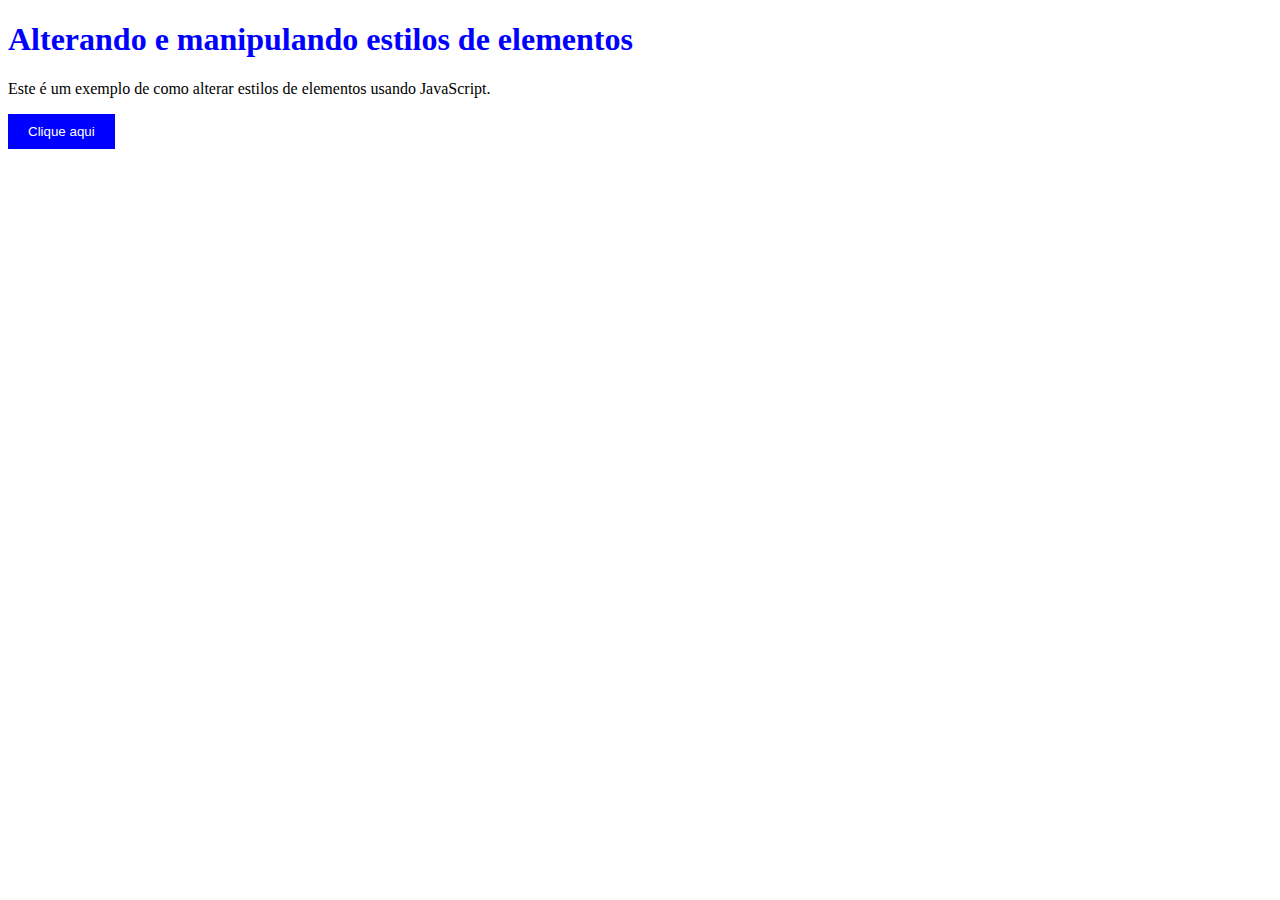
<file: Altrando_manipulando_estilos_elementos/index.html>
<!DOCTYPE html>
<html lang="pt-br">
<head>
    <meta charset="UTF-8" />
    <meta name="viewport" content="width=device-width, initial-scale=1.0" />
    <title>Alterando e manipulando estilos de elementos</title>
    <link rel="stylesheet" href="style.css">
</head>
<body>
    <main>
        <h1>Alterando e manipulando estilos de elementos</h1>
        <p>Este é um exemplo de como alterar estilos de elementos usando JavaScript.</p>
        <button id="btn">Clique aqui</button>
    </main>

  <script src="script.js"></script>
</body>
</html>
</file>
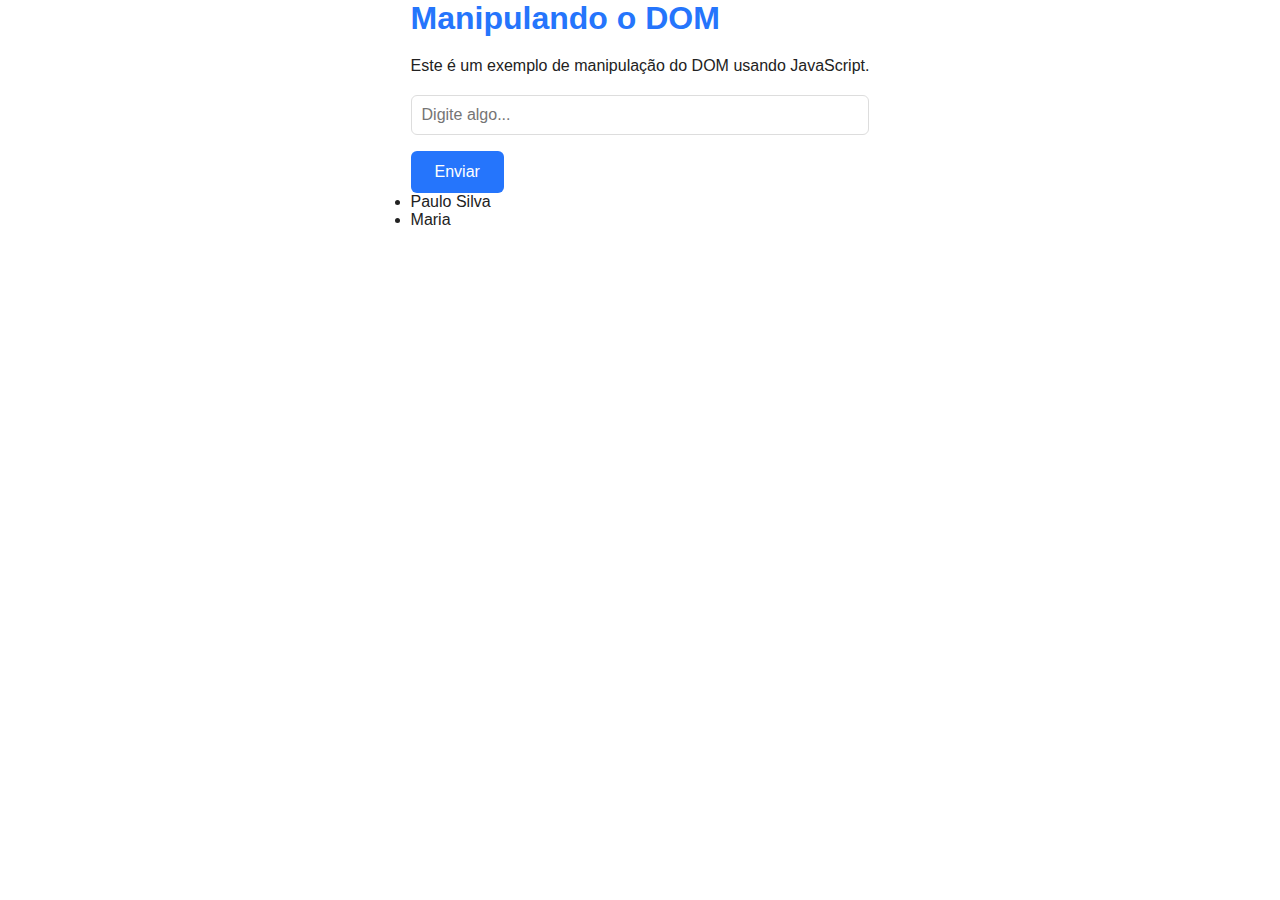
<file: DOM/index.html>
<!DOCTYPE html>
<html lang="en">
<head>
    <meta charset="UTF-8">
    <meta name="viewport" content="width=device-width, initial-scale=1.0">
    <title>Documento DOM</title>
    <link rel="stylesheet" href="style.css">
</head>
<body>
    <main>
        <h1>Manipulando o DOM</h1>
        <p>Este é um exemplo de manipulação do DOM usando JavaScript.</p>
        <form action="">
            <input type="text" id="inputText" placeholder="Digite algo...">
            <button type="submit" id="btn" class="button">Enviar</button>
        </form>
    
        <ul>
            <li id="guest-1" class="guest">
                <span>Paulo</span>
            </li>
    
            <li id="guest-2" class="guest">
                <span>Maria</span>
            </li>
        </ul>
    </main>



    <script src="script.js"></script>
</body>
</html>
</file>
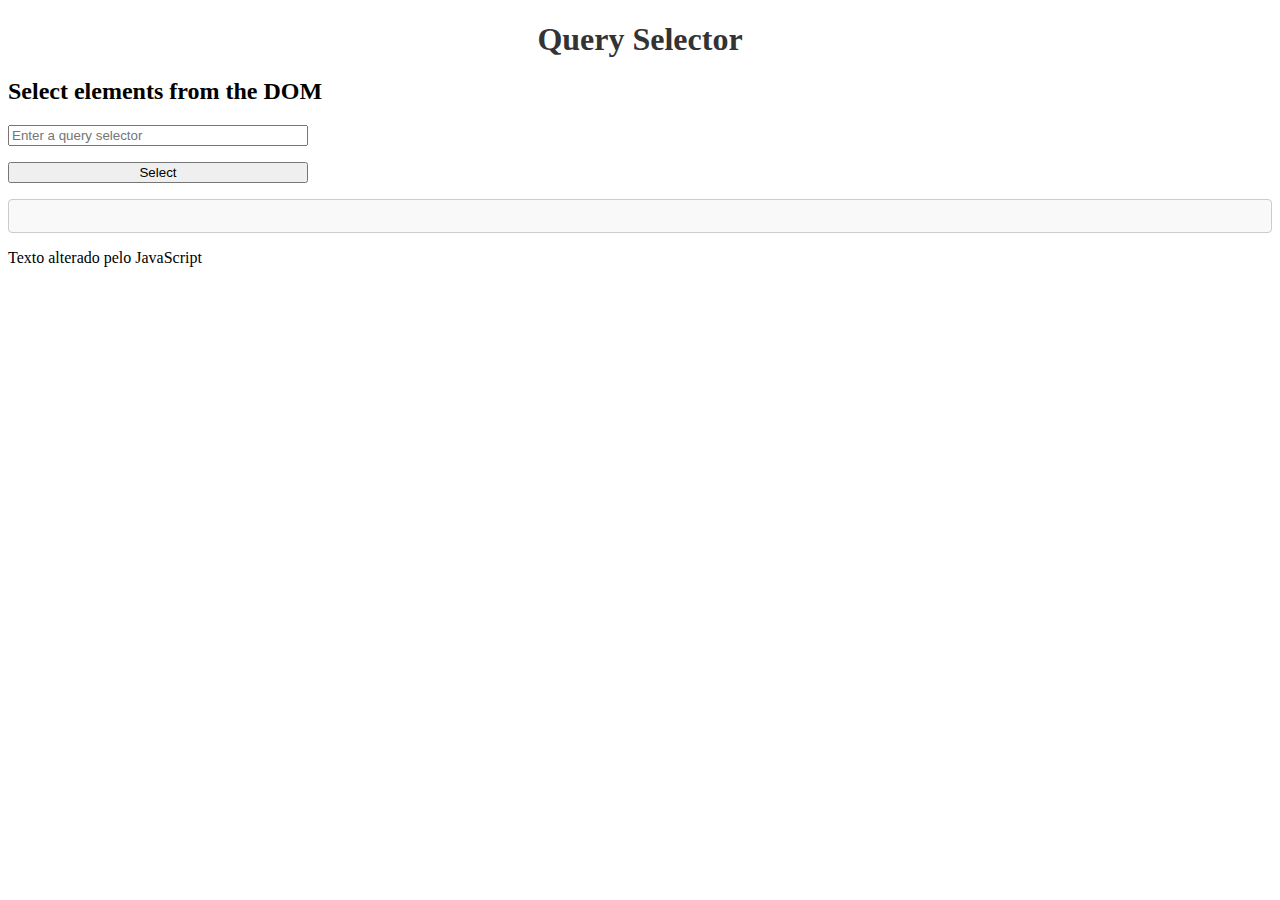
<file: Query_selector/index.html>
<!DOCTYPE html>
<html lang="en">
<head>
    <meta charset="UTF-8">
    <meta name="viewport" content="width=device-width, initial-scale=1.0">
    <title>Query Selector</title>
    <link rel="stylesheet" href="style.css">
</head>
<body>
    
<main>
    <h1 class="title">Query Selector</h1>
    <h2 class="subtitle">Select elements from the DOM</h2>
    <form id="form">
        <input type="text" id="query" placeholder="Enter a query selector">
        <button type="submit">Select</button>
    </form>
    <div id="output"></div>

    <footer>
       <span><p>Created by [Your Name]</p></span>
    </footer>
</main>






    <script src="script.js"></script>
</body>
</html>
</file>
<file: Altrando_manipulando_estilos_elementos/style.css>
@media screen {
    h1 {
        font-size: 2em;
    }
    p {
        font-size: 1.2em;
    }
    button {
        padding: 12px 24px;
    }
}
h1 {
    color: blue;
}

p {
    font-size: 16px;
}

button {
    background-color: green;
    color: white;
    border: none;
    padding: 10px 20px;
    cursor: pointer;
}

button:hover {
    background-color: darkgreen;
}

.btn-error {
  border: 2px solid red;
}
</file>
<file: Query_selector/style.css>
h1 {
    font-size: 2rem;
    margin-bottom: 1rem;
}

form {
    display: flex;
    flex-direction: column;
    gap: 1rem;
    max-width: 300px;
}
.title {
    color: #333;
    text-align: center;
}



#output {
    margin-top: 1rem;
    padding: 1rem;
    border: 1px solid #ccc;
    border-radius: 4px;
    background-color: #f9f9f9;
}
</file>
<file: DOM/style.css>
/* Reset básico */
* {
  margin: 0;
  padding: 0;
  box-sizing: border-box;
}

/* Corpo da página */
body {
  font-family: 'Segoe UI', Arial, sans-serif;
  background: linear-gradient( 0%, #2575fc 100%);
  color: #222;
  min-height: 100vh;
  display: flex;
  flex-direction: column;
  align-items: center;
}

/* Container principal */
.container {
  background: #fff;
  border-radius: 12px;
  box-shadow: 0 4px 24px rgba(0,0,0,0.12);
  padding: 32px;
  margin-top: 48px;
  max-width: 500px;
  width: 100%;
}

/* Títulos */
h1, h2, h3 {
  color: #2575fc;
  margin-bottom: 16px;
  font-weight: 700;
}

/* Parágrafos */
p {
  margin-bottom: 16px;
  line-height: 1.6;
}

/* Botões */
button {
  background: #2575fc;
  color: #fff;
  border: none;
  border-radius: 6px;
  padding: 12px 24px;
  font-size: 1rem;
  cursor: pointer;
  transition: background 0.2s;
}

button:hover {
  background: #6a11cb;
}

/* Inputs */
input, select, textarea {
  width: 100%;
  padding: 10px;
  margin-bottom: 16px;
  border: 1px solid #ddd;
  border-radius: 6px;
  font-size: 1rem;
}

/* Responsividade */
@media (max-width: 600px) {
  .container {
    padding: 16px;
    margin-top: 24px;
  }
  h1 {
    font-size: 1.5rem;
  }
}
</file>
